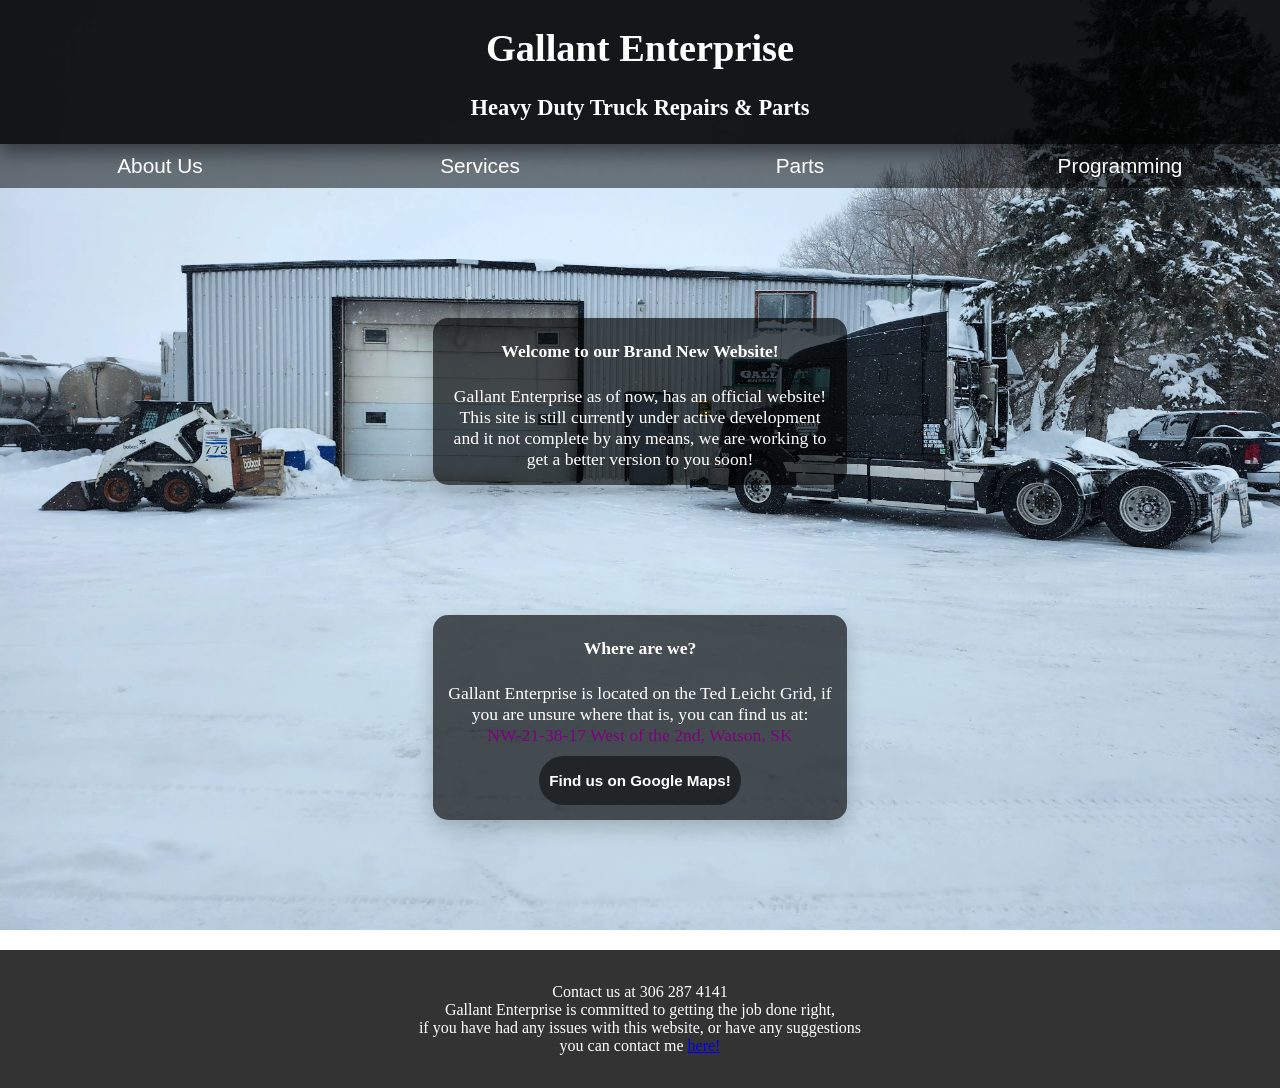
<file: index.html>
<!DOCTYPE html>
<html lang="en">
<head>
    <meta charset="UTF-8">
    <meta name="viewport" content="width=device-width, initial-scale=1.0">
    <title>Gallant Enterprise - Heavy Duty Truck Repairs & Parts</title>
    
    <!-- Link to CSS -->
    <link rel="stylesheet" href="files/css/index.css" type="text/css">

    <!-- Favicon (optional) -->
    <link rel="icon" href="files/css/Design/logo.ico" type="image/x-icon">

    <!-- SEO / description -->
    <meta name="description" content="Gallant Enterprise provides expert heavy duty mechanical services across central Saskatchewan. 
        Started up in the 1970's, We are Local, Professional, and a Trusted Family Buisness.>
    <meta name="keywords" content="Gallant Enterprise, Heavy Duty Mechanics, Saskatchewan, Truck Repair, Machinery Maintenance">
    <meta name="author" content="Gallant Enterprise">
</head>
<body>

    
<!--Main Title-->
<div class="main-title">
<h1>Gallant Enterprise</h1> 
<h3>Heavy Duty Truck Repairs & Parts</h3>
</div>


<!--Nav Buttons-->
<nav>
    <button onclick="location.href='files/about_us.html'"> About Us </button>
    
    <button onclick="location.href='files/services.html'"> Services </button>

    <button onclick="location.href='files/parts.html'"> Parts </button>
    
    <button onclick="location.href='files/programming.html'"> Programming </button>
</nav>

<!--DISCLAIMER-->
<div class="disclaimer">
<h4>Welcome to our Brand New Website!</h4>
Gallant Enterprise as of now, has an official website!
This site is still currently under active development and it not complete by any means,
we are working to get a better version to you soon!
</div>
    
<!--Main Body & Location Info-->
<div class="main-text">
<h4>Where are we?</h4>
Gallant Enterprise is located on the Ted Leicht Grid,
if you are unsure where that is, you can find us at:<br>
<span class="location">NW-21-38-17 West of the 2nd, Watson, SK</span>
<br>
<!--Google Maps-->
<button onclick="window.open('https://maps.app.goo.gl/xH53bFox3ZuLoasKA', '_blank')">
    <h3>Find us on Google Maps!</h3>
</button>
</div>


<!--Footer-->
<footer>
<br>
Contact us at 306 287 4141 <br>
Gallant Enterprise is committed to getting the job done right, <br>
if you have had any issues with this website, or have any suggestions <br>
you can contact me <a href="mailto:gallant_enterprise.sturdily185@passfwd.com">here!</a>
<br>
<br>
</footer>

</body>
</html>
</file>
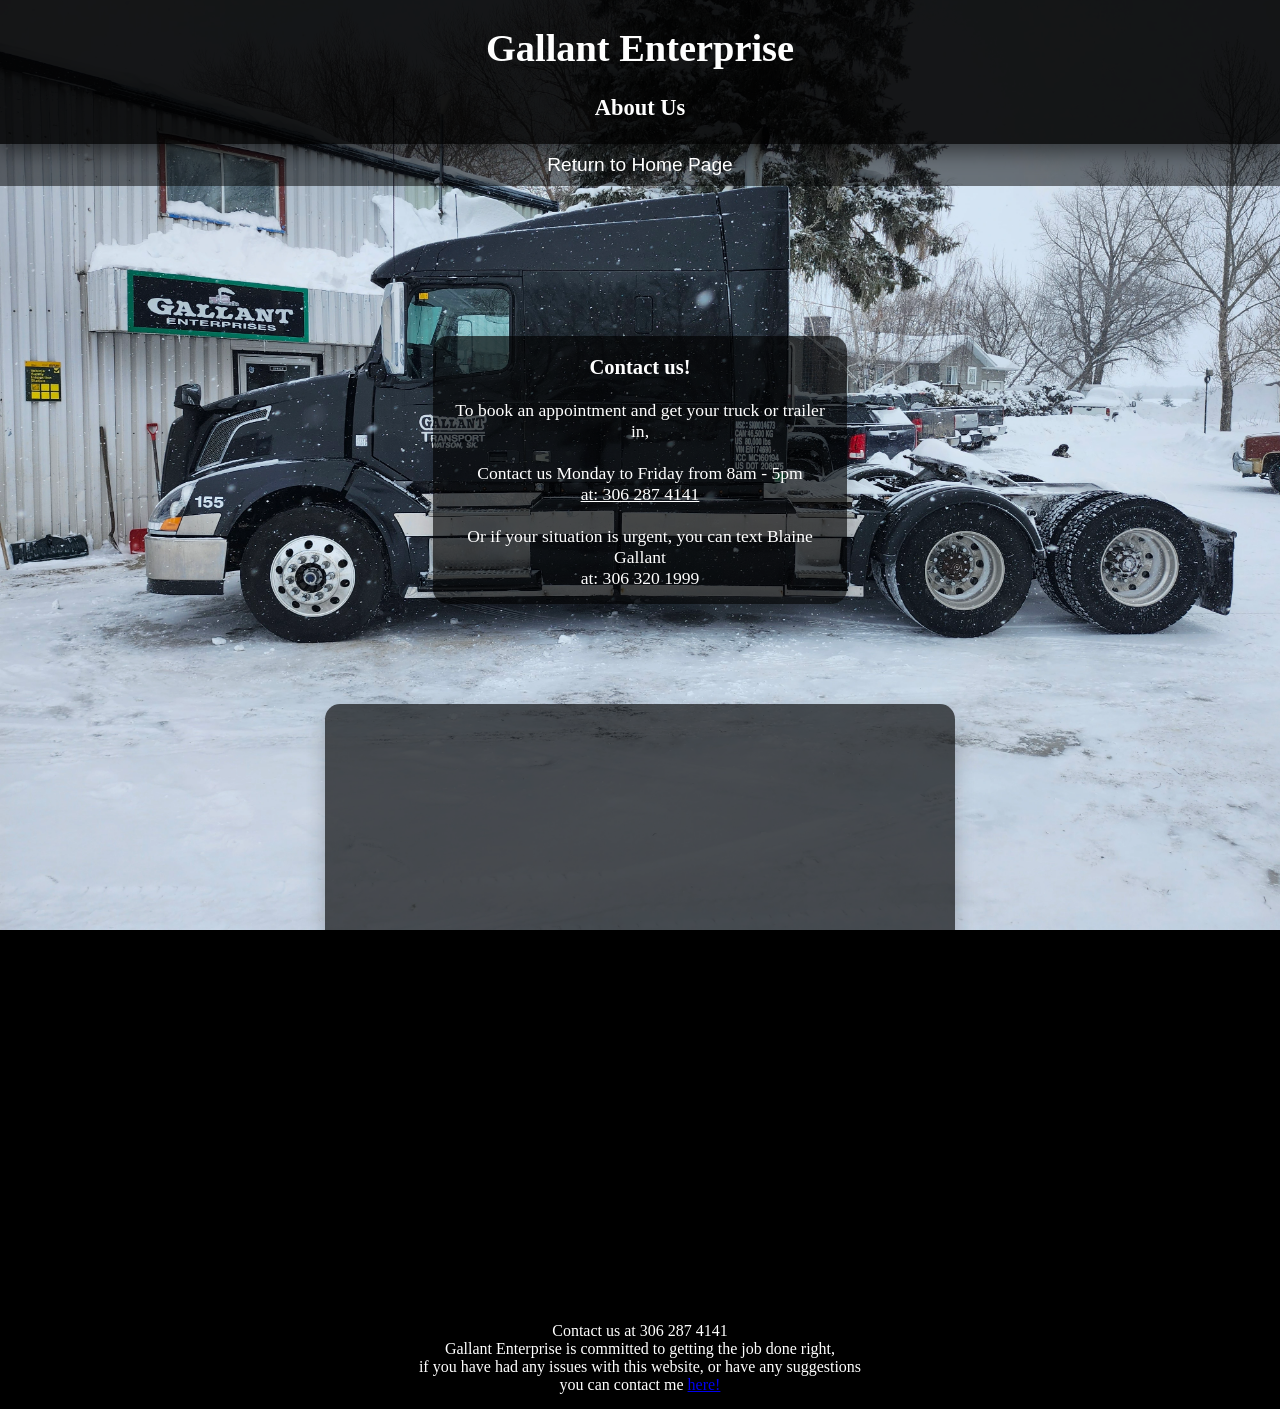
<file: files/about_us.html>
<!DOCTYPE html>
<html lang="en">
<head>
<meta name="viewport" content="width=device-width, initial-scale=1.0">
<link rel="stylesheet" type="text/css" href="css/about_us.css">
<link rel="icon" href="css/Design/logo.ico" type="image/x-icon">
<title>About Us - Gallant Enterprise</title>
<meta charset="utf-8">
</head>
<body>

<!--Main Title-->
<div class="main-title">
<h1>Gallant Enterprise</h1>
<h3>About Us</h3>
</div>


<!--Nav Buttons-->
<nav>
    <button onclick="window.history.back()">Return to Home Page</button>
</nav>


<!--Contact Us-->
<div class="main-text">
<h3>Contact us!</h3>
To book an appointment and get your truck or trailer in,<br>
<br>
Contact us Monday to Friday from 8am - 5pm<br>
<u>at: 306 287 4141</u><br>
<br>
Or if your situation is urgent, you can text Blaine Gallant<br>
at: 306 320 1999
</div>

<!--Embedded Google Maps--> 
<div class="Google-Maps-Embed">
<iframe src="https://www.google.com/maps/embed?pb=!1m18!1m12!1m3!1d2443.9940085523212!2d-104.38957888795542!3d52.
28304485362948!2m3!1f0!2f0!3f0!3m2!1i1024!2i768!4f13.1!3m3!1m2!1s0x5302c1c628c0069d%3A0x5e85351c79a49aae!2sGallant
%20Enterprises%20Ltd!5e1!3m2!1sen!2suk!4v1773704613934!5m2!1sen!2suk"
width="600" height="450" style="border:0;" allowfullscreen="" loading="lazy" referrerpolicy="no-referrer-when-downgrade"></iframe>
</div>

<!--Footer-->
<footer>
<br>
Contact us at 306 287 4141 <br>
Gallant Enterprise is committed to getting the job done right, <br>
if you have had any issues with this website, or have any suggestions <br>
you can contact me <a href="mailto:gallant_enterprise.sturdily185@passfwd.com">here!</a>
</footer>

</body>
</html>
</file>
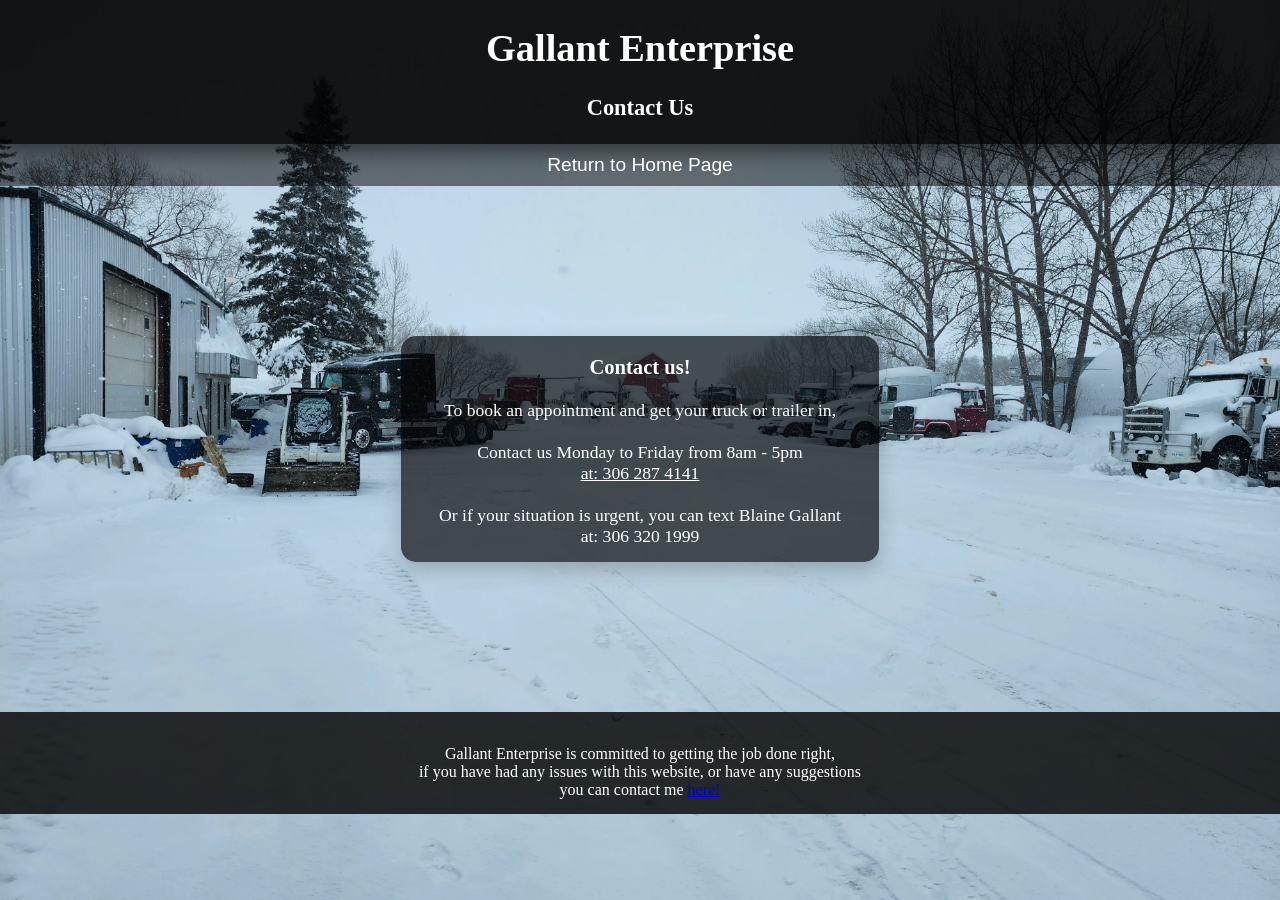
<file: files/contact_us.html>
<!DOCTYPE html>
<html lang="en">
<head>
<meta name="viewport" content="width=device-width, initial-scale=1.0">
<link rel="stylesheet" type="text/css" href="css/contact_us.css">
<link rel="icon" href="files/css/Design/logo.ico" type="image/x-icon">
<title>Contact Us - Gallant Enterprise</title>
<meta charset="utf-8">
</head>
<body>

<!--Main Title-->
<div class="main-title">
<h1>Gallant Enterprise</h1>
<h3>Contact Us</h3>
</div>


<!--Nav Buttons-->
<nav>
    <button onclick="window.history.back()">Return to Home Page</button>
</nav>


<!--Contact Us-->
<div class="main-text">
<h3>Contact us!</h3>
To book an appointment and get your truck or trailer in,<br>
<br>
Contact us Monday to Friday from 8am - 5pm<br>
<u>at: 306 287 4141</u><br>
<br>
Or if your situation is urgent, you can text Blaine Gallant<br>
at: 306 320 1999
</div>


<!--Footer-->
<footer>
<br>
Gallant Enterprise is committed to getting the job done right, <br>
if you have had any issues with this website, or have any suggestions<br>
you can contact me <a href="mailto:gallant_enterprise.sturdily185@passfwd.com">here!</a>
</footer>

</body>
</html>
</file>
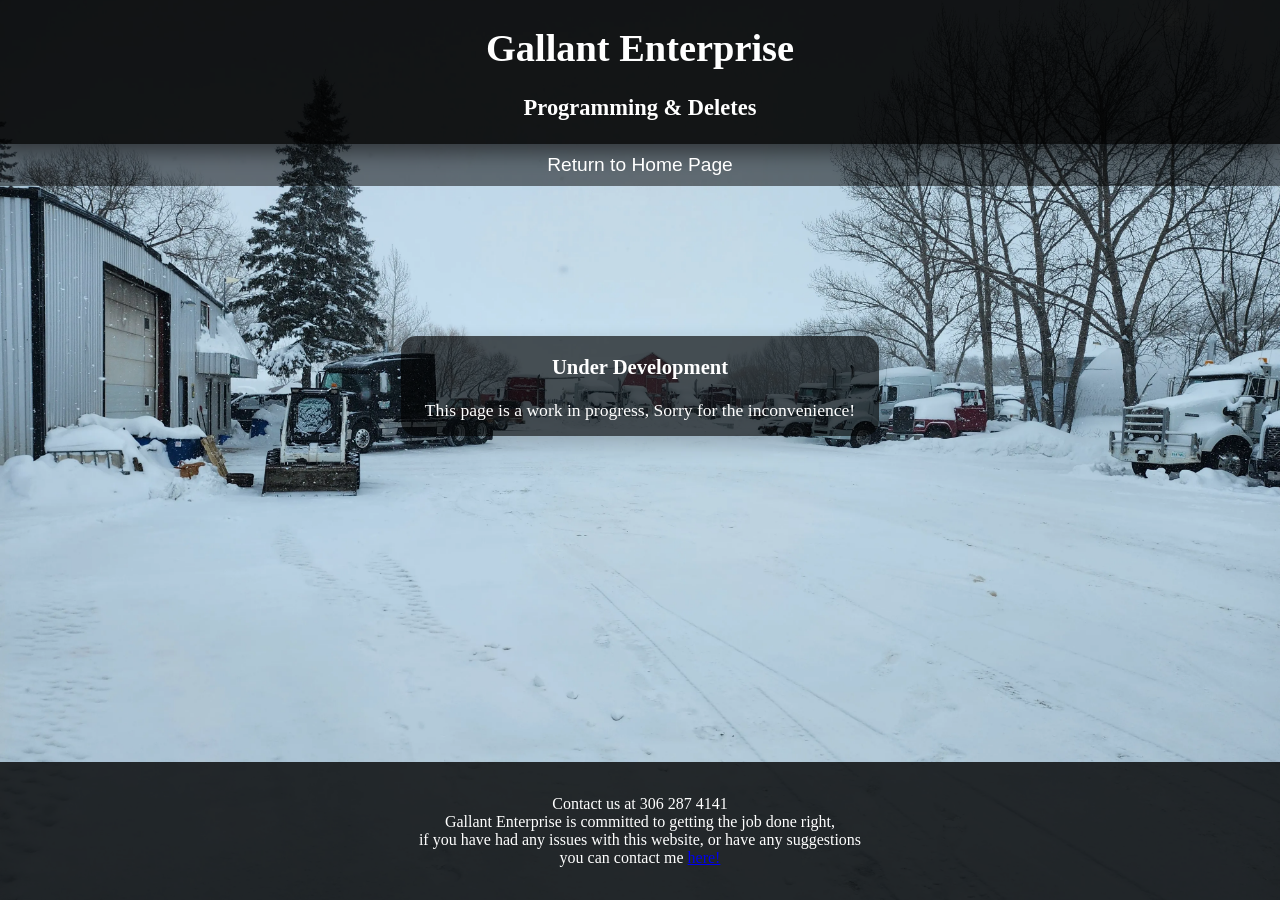
<file: files/programming.html>
<!DOCTYPE html>
<html lang="en">
<head>
<meta name="viewport" content="width=device-width, initial-scale=1.0">
<link rel="stylesheet" type="text/css" href="css/programming.css">
<link rel="icon" href="files/css/Design/logo.ico" type="image/x-icon">
<title>Programming - Gallant Enterprise</title>
<meta charset="utf-8">
</head>
<body>

<!--Main Title-->
<div class="main-title">
<h1>Gallant Enterprise</h1>
<h3>Programming & Deletes</h3>
</div>


<!--Nav Buttons-->
<nav>
    <button onclick="window.history.back()">Return to Home Page</button>
</nav>


<!--Contact Us-->
<div class="main-text">
<h3>Under Development</h3>
This page is a work in progress, Sorry for the inconvenience!
</div>


<!--Footer-->
<footer>
<br>
Contact us at 306 287 4141 <br>
Gallant Enterprise is committed to getting the job done right, <br>
if you have had any issues with this website, or have any suggestions <br>
you can contact me <a href="mailto:gallant_enterprise.sturdily185@passfwd.com">here!</a>
<br>
<br>
</footer>

</body>
</html>
</file>
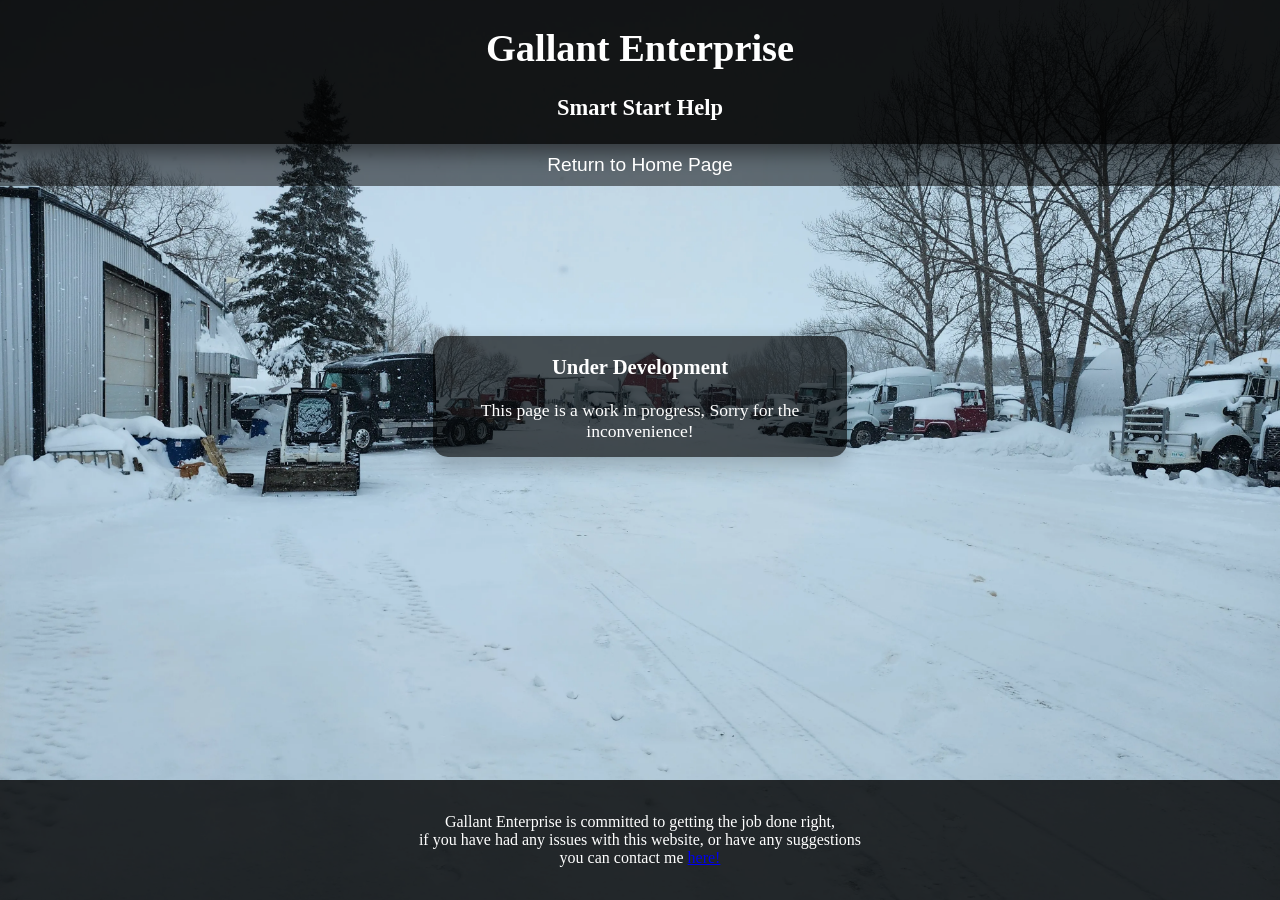
<file: files/smart_start_help.html>
<!DOCTYPE html>
<html lang="en">
<head>
<meta name="viewport" content="width=device-width, initial-scale=1.0">
<link rel="stylesheet" type="text/css" href="css/smart_start_help.css">
<link rel="icon" href="files/css/Design/logo.ico" type="image/x-icon">
<title>Smart Start Help - Gallant Enterprise</title>
<meta charset="utf-8">
</head>
<body>

<!--Main Title-->
<div class="main-title">
<h1>Gallant Enterprise</h1>
<h3>Smart Start Help</h3>
</div>


<!--Nav Buttons-->
<nav>
    <button onclick="window.history.back()">Return to Home Page</button>
</nav>


<!--Contact Us-->
<div class="main-text">
<h3>Under Development</h3>
This page is a work in progress, Sorry for the inconvenience!
</div>


<!--Footer-->
<footer>
<br>
Gallant Enterprise is committed to getting the job done right, <br>
if you have had any issues with this website, or have any suggestions<br>
you can contact me <a href="mailto:gallant_enterprise.sturdily185@passfwd.com">here!</a>
<br>
<br>
</footer>

</body>
</html>
</file>
<file: files/css/index.css>
html {
  height: 100%;
}

.main-title {
  width: 100%;
  position: center;
  top: 0;
  color: white;
  background: rgba(0, 0, 0, 0.9);
  padding: 0px;
  margin: 0px auto; 
  border-radius: 0px;
  box-shadow: 0 8px 20px rgba(0, 0, 0, 0.5);
  text-align: center;
  font-size: 120%;
 }
 
 body {
  background-image: url("Design/index.webp");
  background-size: cover;       
  background-position: center;  
  background-repeat: no-repeat; 
  background-attachment: fixed;

  min-height: 100vh;
  margin: 0px auto;
  display: flex;
  flex-direction: column;
 }

 nav {
  display: flex;
  width: 100%;
  flex-wrap: wrap;
 }

 nav button {
  flex: 1;                 
  padding: 10px 0;       
  font-size: 18px;
  background-color: rgba(0, 0, 0, 0.5);
  color: white;
  border: none;
  cursor: pointer;
  font-size: 130%;
  min-width: 85px;
 }

 nav button:hover {
  background: radial-gradient(circle, rgba(0,0,0,0) -30%, rgba(0,0,0,0.5) 100%);
  text-shadow: 1px 1px 3px rgba(0,0,0,1);
 }

 .disclaimer {
  width: 30%;
  min-width: 300px;
  background: rgba(0, 0, 0, 0.65);
  color: white;
  padding: 15px;
  padding-top: 0px;
  margin: 50px auto; 
  margin-top: 130px;
  margin-bottom: 0px;
  border-radius: 15px;
  box-shadow: 0 8px 20px rgba(0, 0, 0, 0.2);
  max-width: 600px;
  text-align: center;
  font-size: 110%;
 }

 .main-text {
  width: 30%;
  min-width: 300px;
  background: rgba(0, 0, 0, 0.65);
  color: white;
  padding: 15px;
  padding-top: 0px;
  margin: 50px auto; 
  margin-top: 130px;
  margin-bottom: 130px;
  border-radius: 15px;
  box-shadow: 0 8px 20px rgba(0, 0, 0, 0.2);
  max-width: 600px;
  text-align: center;
  font-size: 110%;
 }

 .main-text button {
  background-color: rgba(0,0,0,0.5);
  color: #ffffff;
  border: none;
  border-radius: 999px; 
  padding: 1px 10px;
  font-size: 13px;
  font-weight: 500;
  cursor: pointer;
  margin-top: 10px
 }

 .location {
  color: rgba(128, 0, 128, 1);
 }

 .main-text button:hover {
  background: rgba(0,0,0,0.15);
 }

 footer {
  margin-top: auto;
  color: white;
  background: rgba(0, 0, 0, 0.8);
  padding: 15px;
  border-radius: 0px;
  text-align: center;
}
</file>
<file: files/css/about_us.css>
.main-title {
  width: 100%;
  position: fixed, center;
  top: 0;
  color: white;
  background: rgba(0, 0, 0, 0.9);
  padding: 0px;
  margin: 0px auto; 
  border-radius: 0px;
  box-shadow: 0 8px 20px rgba(0, 0, 0, 0.5);
  text-align: center;
  font-size: 120%;
 }
 
 body {
  background-image: url("Design/about_us.webp");
  background-color: #000000;
  background-size: cover;       
  background-position: center;   
  background-repeat: no-repeat;
  background-attachment: fixed;

  min-height: 100vh;
  margin: 0px auto;
  display: flex;
  flex-direction: column;
 }

 nav {
  display: flex;
  width: 100%;
 }

 nav button {
  flex: 1;                 
  padding: 10px 0;       
  font-size: 18px;
  background-color: rgba(0, 0, 0, 0.5);
  color: white;
  border: none;
  cursor: pointer;
  font-size: 120%;
 }

 nav button:hover {
  background: radial-gradient(circle, rgba(0,0,0,0) -30%, rgba(0,0,0,0.5) 100%);
  text-shadow: 1px 1px 3px rgba(0,0,0,1);
 }

 .main-text {
  width: 30%;
  min-width: 300px;
  background: rgba(0, 0, 0, 0.65);
  color: white;
  padding: 15px;
  padding-top: 0px;
  margin: 50px auto; 
  margin-top: 150px;
  border-radius: 15px;
  box-shadow: 0 8px 20px rgba(0, 0, 0, 0.2);
  max-width: 600px;
  text-align: center;
  font-size: 110%;
 }

 .main-text button {
  background-color: #000000;
  color: #ffffff;
  border: none;
  border-radius: 999px; 
  padding: 1px 15px;
  font-size: 13px;
  font-weight: 500;
  cursor: pointer;
  margin-top: 10px
 }

 .main-text button:hover {
  background-color: #3a3a3c;
 }

.Google-Maps-Embed {
  min-width: 300px;
  width: 50%;
  background: rgba(0, 0, 0, 0.65);
  color: white;
  padding: 15px;
  margin: 50px auto; 
  margin-top: 50px;
  margin-bottom: 150px;
  border-radius: 15px;
  box-shadow: 0 8px 20px rgba(0, 0, 0, 0.2);
  max-width: 600px;
  text-align: center;
  font-size: 110%;
 }

.Google-Maps-Embed iframe {
  width: 100%;
  height: 400px;
  border: 0;
}


 footer {
  margin-top: auto;
  color: white;
  background: rgba(0, 0, 0, 0.8);
  padding: 15px;
  border-radius: 0px;
  text-align: center;
}
</file>
<file: files/css/contact_us.css>
.main-title {
  width: 100%;
  position: fixed, center;
  top: 0;
  color: white;
  background: rgba(0, 0, 0, 0.9);
  padding: 0px;
  margin: 0px auto; 
  border-radius: 0px;
  box-shadow: 0 8px 20px rgba(0, 0, 0, 0.5);
  text-align: center;
  font-size: 120%;
 }
 
 body {
  width: 100%;
  background-image: url("Design/contact_us.webp");
  background-size: cover;      
  background-position: center;  
  background-repeat: no-repeat; 
  background-attachment: fixed;

  min-height: 100vh;
  margin: 0px;
  display: flex;
  flex-direction: column;
 }

 nav {
  display: flex;
  width: 100%;
 }

 nav button {
  flex: 1;                 
  padding: 10px 0;       
  font-size: 18px;
  background-color: rgba(0, 0, 0, 0.5);
  color: white;
  border: none;
  cursor: pointer;
  font-size: 120%;
 }

 nav button:hover {
  background: radial-gradient(circle, rgba(0,0,0,0) -30%, rgba(0,0,0,0.5) 100%);
  text-shadow: 1px 1px 3px rgba(0,0,0,1);
 }

 .main-text {
  width: 35%;
  min-width: 300px;
  background: rgba(0, 0, 0, 0.65);
  color: white;
  padding: 15px;
  padding-top: 0px;
  margin: 50px auto; 
  margin-top: 150px;
  margin-bottom: 150px;
  border-radius: 15px;
  box-shadow: 0 8px 20px rgba(0, 0, 0, 0.2);
  max-width: 600px;
  text-align: center;
  font-size: 110%;
 }

 .main-text button {
  background-color: #000000;
  color: #ffffff;
  border: none;
  border-radius: 999px; 
  padding: 1px 15px;
  font-size: 13px;
  font-weight: 500;
  cursor: pointer;
  margin-top: 10px
 }

 .main-text button:hover {
  background-color: #3a3a3c;
 }

 footer {
  color: white;
  background: rgba(0, 0, 0, 0.8);
  padding: 15px;
  margin: 0px;
  border-radius: 0px;
  text-align: center;
}
</file>
<file: files/css/programming.css>
.main-title {
  width: 100%;
  position: fixed, center;
  top: 0;
  color: white;
  background: rgba(0, 0, 0, 0.9);
  padding: 0px;
  margin: 0px auto; 
  border-radius: 0px;
  box-shadow: 0 8px 20px rgba(0, 0, 0, 0.5);
  text-align: center;
  font-size: 120%;
 }
 
 body {
  width: 100%;
  background-image: url("Design/contact_us.webp");
  background-color: #000000;
  background-size: cover;      
  background-position: center;  
  background-repeat: no-repeat; 
  background-attachment: fixed;

  min-height: 100vh;
  margin: 0px;
  display: flex;
  flex-direction: column;
 }

 nav {
  display: flex;
  width: 100%;
 }

 nav button {
  flex: 1;                 
  padding: 10px 0;       
  font-size: 18px;
  background-color: rgba(0, 0, 0, 0.5);
  color: white;
  border: none;
  cursor: pointer;
  font-size: 120%;
 }

 nav button:hover {
  background: radial-gradient(circle, rgba(0,0,0,0) -30%, rgba(0,0,0,0.5) 100%);
  text-shadow: 1px 1px 3px rgba(0,0,0,1);
 }

 .main-text {
  width: 35%;
  min-width: 300px;
  background: rgba(0, 0, 0, 0.65);
  color: white;
  padding: 15px;
  padding-top: 0px;
  margin: 50px auto; 
  margin-top: 150px;
  margin-bottom: 150px;
  border-radius: 15px;
  box-shadow: 0 8px 20px rgba(0, 0, 0, 0.2);
  max-width: 600px;
  text-align: center;
  font-size: 110%;
 }

 .main-text button {
  background-color: #000000;
  color: #ffffff;
  border: none;
  border-radius: 999px; 
  padding: 1px 15px;
  font-size: 13px;
  font-weight: 500;
  cursor: pointer;
  margin-top: 10px
 }

 .main-text button:hover {
  background-color: #3a3a3c;
 }

 footer {
  margin-top: auto;
  color: white;
  background: rgba(0, 0, 0, 0.8);
  padding: 15px;
  border-radius: 0px;
  text-align: center;
}
</file>
<file: files/css/smart_start_help.css>
.main-title {
  width: 100%;
  position: fixed, center;
  top: 0;
  color: white;
  background: rgba(0, 0, 0, 0.9);
  padding: 0px;
  margin: 0px auto; 
  border-radius: 0px;
  box-shadow: 0 8px 20px rgba(0, 0, 0, 0.5);
  text-align: center;
  font-size: 120%;
 }
 
 body {
  background-image: url("Design/contact_us.webp");
  background-size: cover;       
  background-position: center;   
  background-repeat: no-repeat;
  background-attachment: fixed;

  min-height: 100vh;
  margin: 0px auto;
  display: flex;
  flex-direction: column;
 }

 nav {
  display: flex;
  width: 100%;
 }

 nav button {
  flex: 1;                 
  padding: 10px 0;       
  font-size: 18px;
  background-color: rgba(0, 0, 0, 0.5);
  color: white;
  border: none;
  cursor: pointer;
  font-size: 120%;
 }

 nav button:hover {
  background: radial-gradient(circle, rgba(0,0,0,0) -30%, rgba(0,0,0,0.5) 100%);
  text-shadow: 1px 1px 3px rgba(0,0,0,1);
 }

 .main-text {
  width: 30%;
  min-width: 300px;
  background: rgba(0, 0, 0, 0.65);
  color: white;
  padding: 15px;
  padding-top: 0px;
  margin: 50px auto; 
  margin-top: 150px;
  margin-bottom: 150px;
  border-radius: 15px;
  box-shadow: 0 8px 20px rgba(0, 0, 0, 0.2);
  max-width: 600px;
  text-align: center;
  font-size: 110%;
 }

 .main-text button {
  background-color: #000000;
  color: #ffffff;
  border: none;
  border-radius: 999px; 
  padding: 1px 15px;
  font-size: 13px;
  font-weight: 500;
  cursor: pointer;
  margin-top: 10px
 }

 .main-text button:hover {
  background-color: #3a3a3c;
 }

 footer {
  margin-top: auto;
  color: white;
  background: rgba(0, 0, 0, 0.8);
  padding: 15px;
  border-radius: 0px;
  text-align: center;
}
</file>
